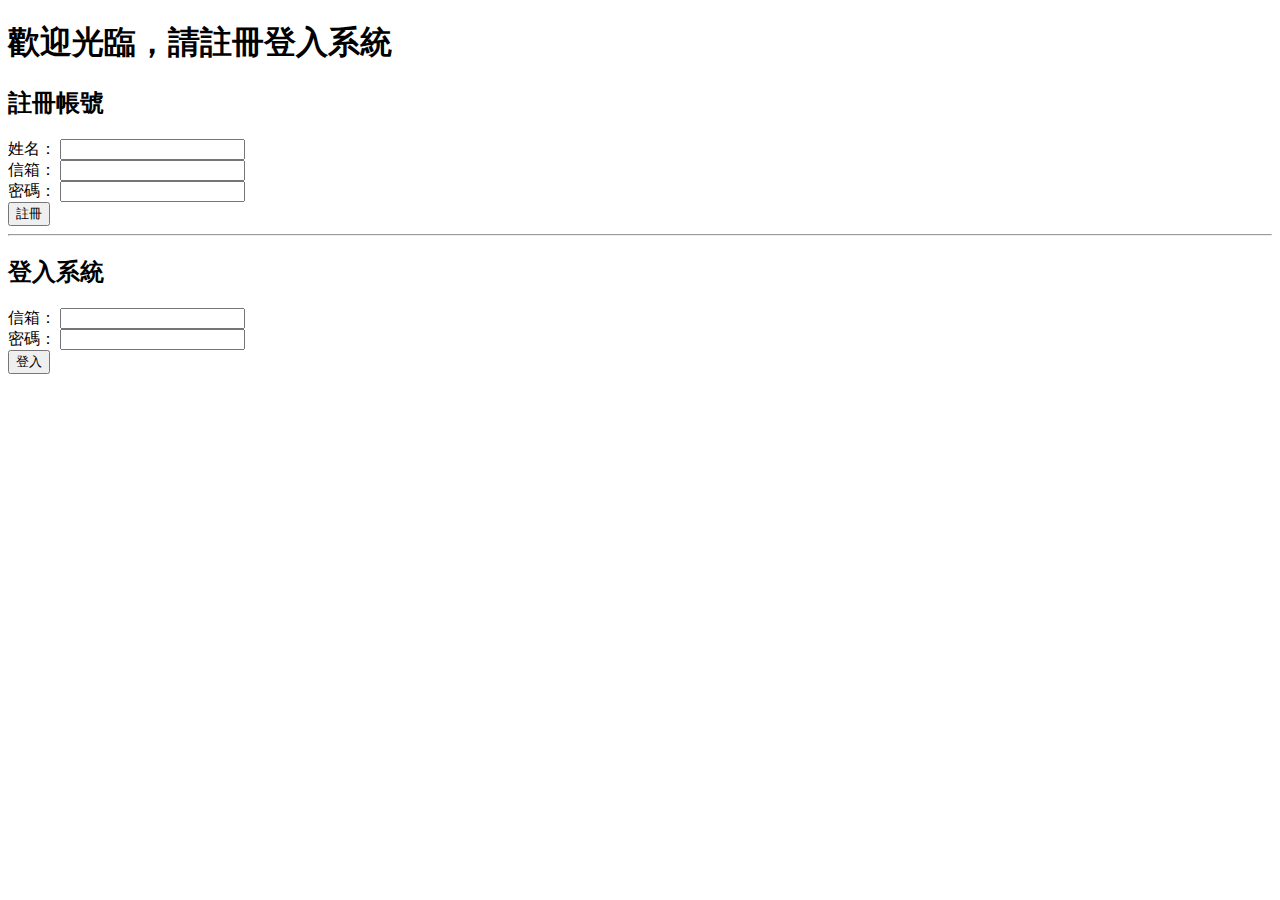
<file: week6/templates/index.html>
<!doctype html>
<html lang="zh-Hant">
<head>
  <meta charset="utf-8" />
  <title>首頁 - 會員系統</title>
</head>
<body>
  <h1>歡迎光臨，請註冊登入系統</h1>


  <h2>註冊帳號</h2>
  <form action="/signup" method="post" onsubmit="return checkSignup();">
    <div>
      <label>姓名：
        <input type="text" name="name" id="signup-name" />
      </label>
    </div>
    <div>
      <label>信箱：
        <input type="email" name="email" id="signup-email" />
      </label>
    </div>
    <div>
      <label>密碼：
        <input type="password" name="password" id="signup-password" />
      </label>
    </div>
    <div>
      <button type="submit">註冊</button>
    </div>
  </form>

  <hr />


  <h2>登入系統</h2>
  <form action="/login" method="post" onsubmit="return checkLogin();">
    <div>
      <label>信箱：
        <input type="email" name="email" id="login-email" />
      </label>
    </div>
    <div>
      <label>密碼：
        <input type="password" name="password" id="login-password" />
      </label>
    </div>
    <div>
      <button type="submit">登入</button>
    </div>
  </form>

  <script>


    function checkSignup() {
      const name = document.getElementById("signup-name").value.trim();
      const email = document.getElementById("signup-email").value.trim();
      const password = document.getElementById("signup-password").value.trim();

      if (!name || !email || !password) {
        alert("註冊欄位不可空白");
        return false; 
      }
      return true; 
    }

    function checkLogin() {
      const email = document.getElementById("login-email").value.trim();
      const password = document.getElementById("login-password").value.trim();

      if (!email || !password) {
        alert("請輸入信箱與密碼");
        return false;
      }
      return true;
    }
  </script>
</body>
</html>
</file>
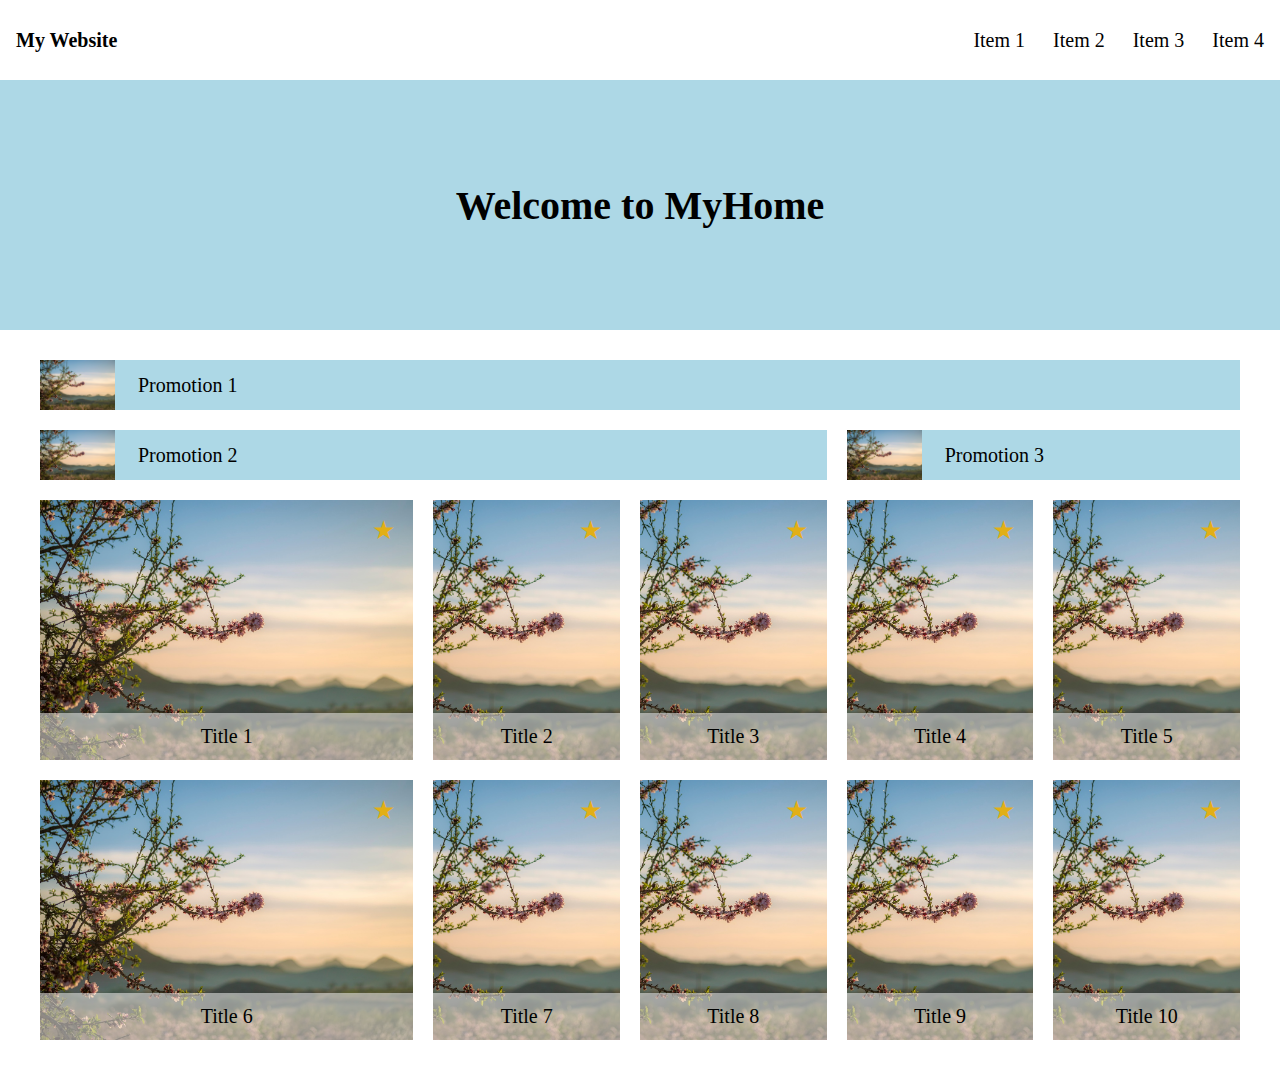
<file: week1/quiz1.html>
<!doctype html>

<head>
    <mata name="viewport" content="width=device-width,initial-scale=1.0" />
    <meta charset="utf-8" />
    <title>My Website</title>
    <link rel="stylesheet" type="text/css" href="quiz1.css">
</head>

<body>
    
    <div class="site" role="banner" aria-label="Top navigation">
        <div class="headline">My Website</div>


        <nav class="list" aria-label="Primary">
            <div class="product">Item 1</div>
            <div class="product">Item 2</div>
            <div class="product">Item 3</div>
            <div class="product">Item 4</div>
        </nav>

    
        <input id="nav-toggle" class="nav-toggle" type="checkbox" aria-hidden="true" />


        <label class="menu-btn" for="nav-toggle" aria-label="Open menu">
            <img src="menu.svg" alt="Menu">
        </label>

    
        <aside class="offcanvas" aria-hidden="true">
            <div class="offcanvas-inner">
                
                <label class="offcanvas-close" for="nav-toggle" aria-label="Close menu">✕</label>
                <nav class="offcanvas-menu" aria-label="Mobile menu">
                    <a href="#">Item 1</a>
                    <a href="#">Item 2</a>
                    <a href="#">Item 3</a>
                    <a href="#">Item 4</a>
                </nav>
            </div>
        </aside>
    </div>

   
    <header class="lbzone" role="banner">
        <h1 class="welcome">Welcome to MyHome</h1>
        </div>
    </header>

    
    <div class="main-vessel">
        <main class="main" role="main">
            <section class="allbars">
                <div class="bar bar1">
                    <img class="bar-pic" src="tree.jpg">
                    <div class="bar-text">
                        <div class="bar-title">Promotion 1</div>
                    </div>
                </div>

                <div class="bar bar2">
                    <img class="bar-pic" src="tree.jpg" alt="">
                    <div class="bar-text">
                        <div class="bar-title">Promotion 2</div>
                    </div>
                </div>

                <div class="bar bar3">
                    <img class="bar-pic" src="tree.jpg" alt="">
                    <div class="bar-text">
                        <div class="bar-title">Promotion 3</div>
                    </div>
                </div>

            </section>


            <section class="cards">

                <article class="card" style="background-image: url('tree.jpg');">
                    <div class="star">★</div>
                    <div class="description">Title 1</div>
                </article>

                <article class="card" style="background-image: url('tree.jpg');">
                    <div class="star">★</div>
                    <div class="description">Title 2</div>
                </article>

                <article class="card" style="background-image: url('tree.jpg');">
                    <div class="star">★</div>
                    <div class="description">Title 3</div>
                </article>

                <article class="card" style="background-image: url('tree.jpg');">
                    <div class="star">★</div>
                    <div class="description">Title 4</div>
                </article>

                <article class="card" style="background-image: url('tree.jpg');">
                    <div class="star">★</div>
                    <div class="description">Title 5</div>
                </article>

                <article class="card" style="background-image: url('tree.jpg');">
                    <div class="star">★</div>
                    <div class="description">Title 6</div>
                </article>

                <article class="card" style="background-image: url('tree.jpg');">
                    <div class="star">★</div>
                    <div class="description">Title 7</div>
                </article>

                <article class="card" style="background-image: url('tree.jpg');">
                    <div class="star">★</div>
                    <div class="description">Title 8</div>
                </article>

                <article class="card" style="background-image: url('tree.jpg');">
                    <div class="star">★</div>
                    <div class="description">Title 9</div>
                </article>

                <article class="card" style="background-image: url('tree.jpg');">
                    <div class="star">★</div>
                    <div class="description">Title 10</div>
                </article>
            </section>
        </main>
    </div>

</body>

</html>
</file>
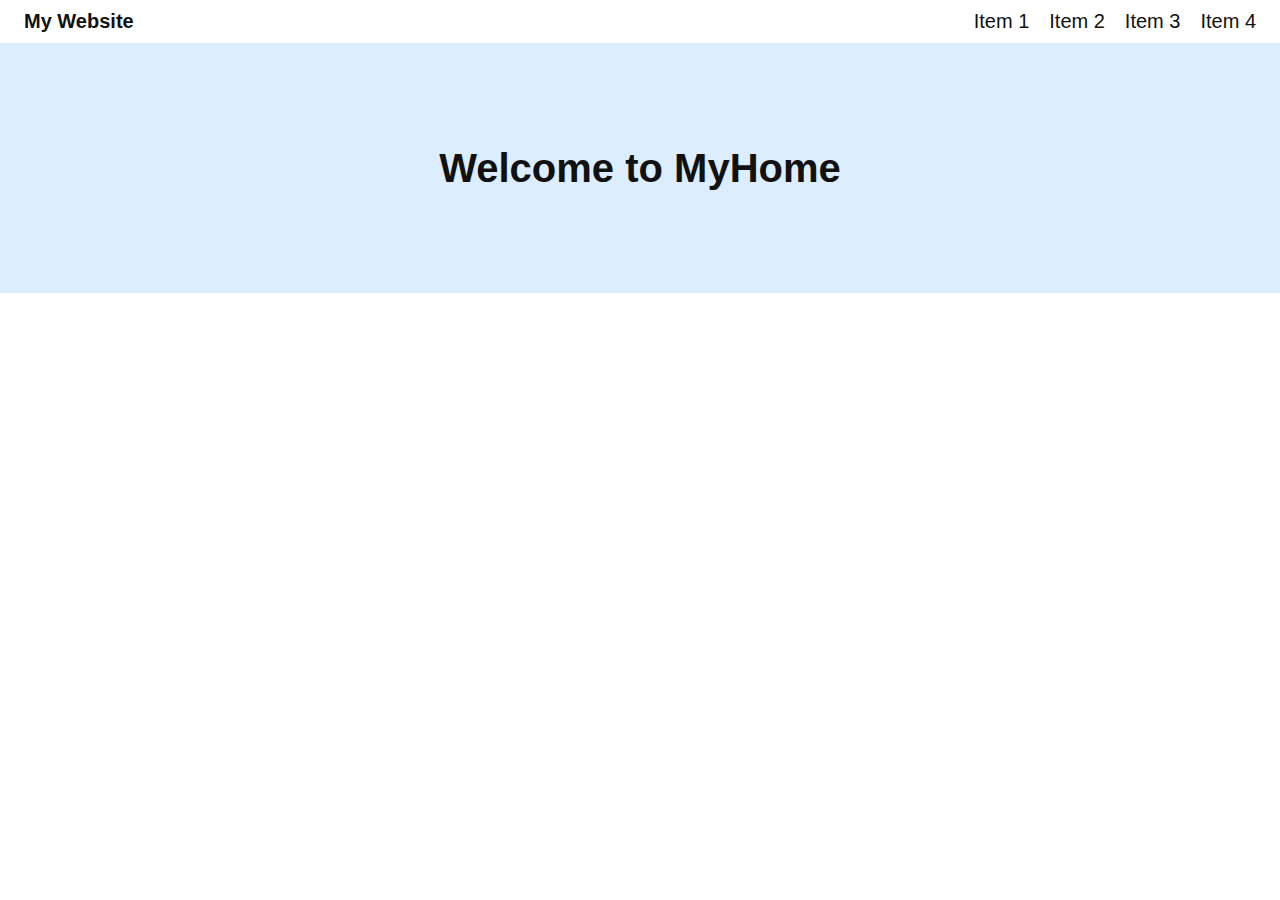
<file: week3/task3.html>
<!doctype html>
<html lang="zh-Hant">
<head>
  <meta charset="utf-8" />
  <meta name="viewport" content="width=device-width,initial-scale=1.0" />
  <title>My Website</title>
  <link rel="stylesheet" href="task3.css" />
</head>

<body>

 <header class="site" role="banner">
  <div class="headline">My Website</div>


  <nav class="list">
    <div class="product">Item 1</div>
    <div class="product">Item 2</div>
    <div class="product">Item 3</div>
    <div class="product">Item 4</div>
  </nav>


  <input id="nav-toggle" class="nav-toggle" type="checkbox" />

  <label class="menu-btn" for="nav-toggle">
    <img src="menu.svg" alt="menu" />
  </label>


  <aside class="offcanvas">
    <div class="offcanvas-inner">
      <label for="nav-toggle" class="offcanvas-close">✕</label>
      <nav class="offcanvas-menu">
        <a href="#">Item 1</a>
        <a href="#">Item 2</a>
        <a href="#">Item 3</a>
        <a href="#">Item 4</a>
      </nav>
    </div>
  </aside>
</header>


  </div>


  <header class="lbzone" role="banner">
    <h1 class="welcome">Welcome to MyHome</h1>
  </header>


  <div class="main-vessel">
    <main class="main" role="main">
      
      <section class="allbars">
        
      </section>

  
      <section class="cards">
  
      </section>
    </main>
  </div>

<script>
document.addEventListener("DOMContentLoaded", function () {
  const url1 = "https://cwpeng.github.io/test/assignment-3-1";
  const url2 = "https://cwpeng.github.io/test/assignment-3-2";


  Promise.all([
    fetch(url1).then(r => r.json()),
    fetch(url2).then(r => r.json())
  ]).then(([a, b]) => {
    render(a, b);
  }).catch(err => {
    console.log("抓資料失敗：", err);
  });


  function firstImageUrlFromPics(host, pics) {
    if (!pics) return "";
    const m = pics.match(/\/[^\s]+?\.(jpg|jpeg|png)/i);
    return m ? host + m[0] : "";
  }

 
  function pickTitle(item) {
    return item.sname || item.stitle || item.SName || item.name || item.title || "(未命名)";
  }

  function pickSerial(item) {
    return item.serial || item.SERIAL_NO || item.serial_no || item.id || item._id || "";
  }

  function render(a, b) {
 
    const imgTable = (a && a.rows && a.host) ? a : (b && b.rows && b.host) ? b : null;
    const mainTable = (a && a.rows && !a.host) ? a : (b && b.rows && !b.host) ? b : null;

    if (!imgTable || !mainTable) {
      console.log("資料格式不如預期（找不到主表）：", a || b);
      return;
    }

   
    const imgMap = {};
    imgTable.rows.forEach(row => {
      const url = firstImageUrlFromPics(imgTable.host, row.pics);
      if (row.serial && url) imgMap[row.serial] = url;
    });

    const list = mainTable.rows || [];

    const bars = document.querySelector(".allbars");
    const cards = document.querySelector(".cards");
    if (!bars || !cards) return;

    bars.innerHTML = "";
    cards.innerHTML = "";

 
    for (let i = 0; i < Math.min(3, list.length); i++) {
      const it = list[i];
      const serial = pickSerial(it);
      const title = pickTitle(it);
      const imgUrl = imgMap[serial] || "";

      const bar = document.createElement("div");
      bar.className = "bar bar" + (i + 1);

      const img = document.createElement("img");
      img.className = "bar-pic";
      img.src = imgUrl;
      img.alt = title;

      const textBox = document.createElement("div");
      textBox.className = "bar-text";
      const t = document.createElement("div");
      t.className = "bar-title";
      t.textContent = title;

      textBox.appendChild(t);
      bar.appendChild(img);
      bar.appendChild(textBox);
      bars.appendChild(bar);
    }


    for (let i = 3; i < Math.min(13, list.length); i++) {
      const it = list[i];
      const serial = pickSerial(it);
      const title = pickTitle(it);
      const imgUrl = imgMap[serial] || "";

      const card = document.createElement("article");
      card.className = "card";
      card.style.backgroundImage = imgUrl ? `url('${imgUrl}')` : "none";

      const star = document.createElement("div");
      star.className = "star";
      star.textContent = "★";

      const desc = document.createElement("div");
      desc.className = "description";
      desc.textContent = title;

      card.appendChild(star);
      card.appendChild(desc);
      cards.appendChild(card);
    }
  }
});
</script>


</body>
</html>
</file>
<file: week1/quiz1.css>
*{box-sizing:border-box}
html,body{margin:0}
body{font-size:20px}
img{max-width:100%;height:auto}


.site{
  width:100%;max-width:100vw;
  display:flex;align-items:center;justify-content:flex-start;
  height:80px;padding:0 16px;gap:16px;
}
.headline{font-weight:600}
.list{margin-left:auto;display:flex;gap:28px;align-items:center}
.menu-btn,.nav-toggle,.offcanvas{display:none}


.lbzone{
  width:100%;max-width:100vw;
  background:lightblue;
  display:flex;align-items:center;justify-content:center;
  height:250px;text-align:center;
}
.welcome{font-size:40px}


.main-vessel{width:100%;display:flex;justify-content:center;padding:30px 0}
.main{display:flex;flex-direction:column;gap:20px}


.bar{
  display:flex;align-items:center;justify-content:flex-start;
  background:lightblue;border:0;
}
.bar-pic{object-fit:cover;object-position:left;display:block;margin:0}
.bar-text{padding-left:18px;display:flex;align-items:center;text-align:left}
.cards{width:100%}
.card{
  position:relative;display:flex;align-items:flex-end;
  background-position:center;background-size:cover;background-repeat:no-repeat;
  border:none;
}
.card .star{
  position:absolute;top:12px;right:12px;width:36px;height:36px;
  display:flex;align-items:center;justify-content:center;
  font-size:26px;color:#e2af16;
}
.card .description{
  width:100%;padding:12px;
  background:rgba(255,255,255,.5);
  display:flex;align-items:center;justify-content:center;
  text-align:center;color:#000;
}



@media (min-width: 1201px) and (max-width: 1920px) {
  .main {
    width: 1200px;
    margin: 0 auto;
  }


  .allbars {
    display: grid;
    grid-template-columns: 2fr 1fr;   
    grid-template-rows: 50px 50px;    
    gap: 20px;                       
  }

  .bar1 { grid-column: 1 / -1; grid-row: 1; } 
  .bar2 { grid-column: 1; grid-row: 2; }      
  .bar3 { grid-column: 2; grid-row: 2; }      

  
  .bar {
    display: flex;
    align-items: center;              
    justify-content: flex-start;      
    background: lightblue;
    border: none;
    height: 50px;
    padding: 0;                       
  }

  
  .bar-pic {
    width: 80px;                      
    height: 50px;                     
    object-fit: contain;              
    object-position: left;            
    display: block;
    margin: 0;
  }

  
  .bar-text {
    flex: 1;
    display: flex;
    align-items: center;              
    justify-content: flex-start;
    padding-left: 18px;
    text-align: left;
  }

 
  .cards {
    display: grid;
    grid-template-columns: 2fr 1fr 1fr 1fr 1fr;
    grid-auto-rows: 260px;
    gap: 20px;                        
  }

  
  .menu-btn, .nav-toggle, .offcanvas {
    display: none;
  }
}



@media (min-width:601px) and (max-width:1200px){
  .main {
    width: 90%;
    margin: 0 auto;
  }


  .allbars {
    display: grid;
    grid-template-columns: 1fr 1fr;   
    grid-template-rows: 50px 50px;    
    gap: 20px;
  }
  .bar1 { grid-column: 1; grid-row: 1; }
  .bar2 { grid-column: 2; grid-row: 1; }
  .bar3 { grid-column: 1 / -1; grid-row: 2; }


  .bar {
    display: flex;
    align-items: center;              
    justify-content: flex-start;      
    background: lightblue;
    border: none;
    height: 50px;
    padding: 0;                       
  }

 
  .bar-pic {
    width: 80px;
    height: 50px;
    object-fit: contain;              
    object-position: left;            
    display: block;
    margin: 0;
  }

  .bar-text {
    flex: 1;
    display: flex;
    align-items: center;              /
    justify-content: flex-start;
    padding-left: 18px;
    text-align: left;
  }


  .cards {
    display: grid;
    grid-template-columns: repeat(4, 1fr);
    grid-auto-rows: 240px;
    gap: 20px;
  }
  .cards .card:nth-last-child(-n+2) {
    grid-column: span 2;              
  }

  .menu-btn, .nav-toggle, .offcanvas { display: none; }
}



@media (min-width: 360px) and (max-width: 600px) {

  html, body { overflow-x: hidden; }
  .site, .lbzone { max-width: 100vw; }

 
  .list { display: none !important; }
  .menu-btn {
    display: inline-flex !important;
    margin-left: auto;
    align-items: center;       
    justify-content: center;
    width: 40px; height: 40px; cursor: pointer;
  }
  .menu-btn img { width: 28px; height: 28px; display: block; }
  .nav-toggle { display: none; }

 
  .offcanvas {
    position: fixed; top: 0; right: 0;
    width: 80%; max-width: 320px; height: 100vh;
    transform: translateX(100%); transition: transform .3s ease;
    background: #fff; box-shadow: -2px 0 10px rgba(0,0,0,.2);
    z-index: 1000; display: block !important;
  }
  .offcanvas-inner {
    position: relative; height: 100%; padding: 20px;
    display: flex; flex-direction: column; gap: 16px;
  }
  .offcanvas-close {
    position: absolute; top: 12px; right: 12px;
    width: 40px; height: 40px; font-size: 22px; line-height: 40px;
    background: transparent; border: none; cursor: pointer;
    text-align: center;
  }
  .offcanvas-menu {
    margin-top: 40px; display: flex; flex-direction: column; gap: 14px;
  }
  .offcanvas-menu a { text-decoration: none; color: #222; font-size: 18px; }
  .nav-toggle:checked ~ .offcanvas { transform: translateX(0); }


  .main {
    width: 90%;
    margin: 0 auto;
    display: flex;
    flex-direction: column;
    gap: 20px;
  }

  
  .allbars {
    display: flex;
    flex-direction: column;
    gap: 20px;
  }
  .bar {
    display: flex;
    align-items: center;
    justify-content: flex-start;
    background: lightblue;
    border: none;
    padding: 0 !important;           
  }
  .bar-pic {
    display: block;                  
    margin: 0;
    width: 80px;
    height: auto;                    
    object-fit: contain;             
    object-position: left;           
  }
  .bar-text { padding-left: 16px; font-size: 18px; }

  
  .cards {
    width: 100%;
    display: grid;
    grid-template-columns: 1fr;
    gap: 20px;
  }

  .card {
    position: relative;
    width: 100%;
    min-height: 240px;              
    border: none;

    background-position: center;
    background-size: cover;          
    background-repeat: no-repeat;

    display: flex;
    align-items: flex-end;           
    justify-content: center;
  }


  .card .star {
    position: absolute;
    top: 12px; right: 12px;
    width: 36px; height: 36px;
    display: flex; align-items: center; justify-content: center;
    font-size: 26px; color: #e2af16;
    z-index: 2; pointer-events: none;
  }

  .card .description {
    position: absolute;
    bottom: 0; left: 0; right: 0;
    padding: 12px;
    background: rgba(255, 255, 255, 0.5);
    color: #000; text-align: center;
    display: flex; align-items: center; justify-content: center;  
  }
}
</file>
<file: week3/task3.css>
*{box-sizing:border-box;margin:0;padding:0;}
body{
  font-family:"Noto Sans TC",sans-serif;
  font-size:20px;
  color:#111;
  background:#fff;
}


.site{
  display:flex;
  justify-content:space-between;
  align-items:center;
  padding:10px 24px;
}
.headline{
  font-weight:700;
}
.list{
  display:flex;
  gap:20px;
}
.menu-btn{display:none;}
.nav-toggle,.offcanvas{display:none;}


.lbzone{
  background:#dcedff;
  height:250px;
  display:flex;
  align-items:center;
  justify-content:center;
  margin-bottom: 20px;
}


.welcome{
  font-size:40px;
  font-weight:700;
}


.main-vessel{
  display:flex;
  justify-content:center;
}
.main{
  max-width:1200px;
  margin:40px auto;
}


.allbars {
  display: grid;
  grid-template-columns: repeat(12, 1fr);
  grid-template-rows: 50px 50px;   
  gap: 20px;
  margin-bottom: 20px;
}


.bar {
  display: grid;
  grid-template-columns: 80px auto;  
  align-items: center;
  background: #eef6ff;
  overflow: hidden;                  
  border: none;                      
}


.bar img {
  width: 80px;
  height: 100%;
  object-fit: cover;
}


.bar-text {
  padding-left: 10px;
  display: flex;
  align-items: center;
}
.bar-title {
  font-size: 18px;
  white-space: nowrap;
  overflow: hidden;
  text-overflow: ellipsis;
}


.bar1 {
  grid-column: 1 / -1;     
  grid-row: 1;
}
.bar2 {
  grid-column: 1 / span 8; 
  grid-row: 2;
}
.bar3 {
  grid-column: 9 / -1;     
  grid-row: 2;
}
.main { width: 1200px; margin: 0 auto; }


.cards{
  display:grid;
  grid-template-columns:2fr 1fr 1fr 1fr 1fr;
  gap:20px;
  align-items:stretch;
}
.card{
  position:relative;
  width:100%;
  aspect-ratio:16 / 10;
  background-size:cover;
  background-position:center;
  border-radius:0px;
  overflow:hidden;
  box-shadow:0 2px 6px rgba(0,0,0,.08);
}
.card .star{
  position:absolute;
  top:10px; right:10px;
  font-size:22px;
  color:#f3b200;
  text-shadow:0 1px 2px rgba(0,0,0,.25);
}
.card .description{
  position:absolute;
  left:0; right:0; bottom:0;
  height:48px;
  display:flex;
  align-items:center;
  justify-content:center;
  background:rgba(255,255,255,.8);
  font-weight:700;
}


@media (max-width:1200px) and (min-width:601px) {


  .main {
    width: 90%;
    max-width: none;
    margin: 0 auto;
  }

  
  .allbars {
    display: grid;
    grid-template-columns: 1fr 1fr;   
    grid-template-rows: 50px 50px;    
    gap: 20px;                       
    margin-bottom: 20px;              
  }


  .bar1 {
    grid-column: 1;
    grid-row: 1;
  }

  .bar2 {
    grid-column: 2;
    grid-row: 1;
  }


  .bar3 {
    grid-column: 1 / -1; 
    grid-row: 2;
  }

  .bar {
    display: grid;
    grid-template-columns: 80px auto; 
    align-items: center;
    background: #eef6ff;
    overflow: hidden;
    border: none;
    border-radius: 0;
  }

  .bar img {
    width: 80px;
    height: 50px;
    object-fit: cover;
    display: block;
  }

  .bar-text {
    padding-left: 10px;
    display: flex;
    align-items: center;
  }


  .cards {
    display: grid;
    grid-template-columns: repeat(4, 1fr);
    gap: 20px;
  }

  .cards .card {
    aspect-ratio: 16 / 10; 
    background-size: cover;
    background-position: center;
    border-radius: 0;
  }

  .cards .card:nth-last-child(-n+2) {
    grid-column: span 2;
  }


  .bar-text {
    font-size: 16px;       
  }

  .cards .card .description {
    font-size: 16px;      
  }


  .lbzone h1,
  .lbzone .welcome-text {
    font-size: 32px;       
  }


}


@media (max-width: 600px) {

  .offcanvas { display: block; }  

  .site{
    position: relative;
    display:flex;
    align-items:center;
    justify-content:space-between;
    padding:10px 12px;
    z-index: 1;
  }

  .list{ display:none !important; }           

  
  #nav-toggle{
    position:absolute;
    left:-9999px;
  }


  .menu-btn{
    display:inline-flex;
    align-items:center;
    justify-content:center;
    width:36px; height:36px;
    cursor:pointer;
    z-index:10001;
  }
  .menu-btn img{
    width:28px; height:28px; display:block;
  }


  .offcanvas{
    position:fixed;
    top:0; right:0;
    width:75vw; max-width:360px;
    height:100vh;
    background:#fff;
    transform:translateX(100%);
    transition:transform .25s ease;
    box-shadow:-6px 0 12px rgba(0,0,0,.15);
    z-index:10000;
  }


  #nav-toggle:checked ~ .offcanvas{
    transform:translateX(0);
  }

  .offcanvas-inner{
    height:100%;
    display:flex;
    flex-direction:column;
    padding:20px;
    gap:14px;
  }
  .offcanvas-close{
    align-self:flex-end;
    font-size:24px;
    line-height:1;
    cursor:pointer;
  }
  .offcanvas-menu a{
    display:block;
    padding:10px 0;
    font-size:18px;
    color:#333;
    text-decoration:none;
  }


  .main{ width:90% !important; margin:0 auto !important; }


  .allbars{
    display:grid !important;
    grid-template-columns: 1fr !important;  
    grid-template-rows: auto !important;
    gap:10px !important;
    margin-top:12px;
  }

  .bar{
    display:grid !important;
    grid-template-columns: 80px 1fr !important;
    align-items:center !important;
    width:100% !important;
    height:50px !important;
    background:#eaf3ff;
    border-radius:0 !important;
    box-shadow:none !important;
  }


  .bar1, .bar2, .bar3 {
    grid-column: 1 !important;
    grid-row: auto !important;
  }

  .bar-pic{
    width:80px !important; height:50px !important;
    object-fit:cover !important;
    display:block !important;
  }
  .bar-text{
    padding-left:10px;
    font-size:16px;
    font-weight:600;
  }


  .cards{
    display:grid !important;
    grid-template-columns: 1fr !important;
    gap:16px !important;
    margin-top:16px;
  }

  .cards .card{
    position:relative !important;
    width:100% !important;
    aspect-ratio:16/10 !important;
    background-size:cover !important;
    background-position:center !important;
    border-radius:0 !important;
    height:auto !important;
    display:block !important;
  }

  .cards .card .star{
    position:absolute;
    top:10px; right:10px;
    font-size:20px; color:#f3b200;
  }

  .cards .card .description{
    position:absolute;
    left:0; right:0; bottom:0;
    height:44px;
    display:flex;
    align-items:center;
    justify-content:center;
    background:rgba(255,255,255,.75);
    font-size:16px;
    font-weight:700;
  }
}
</file>
